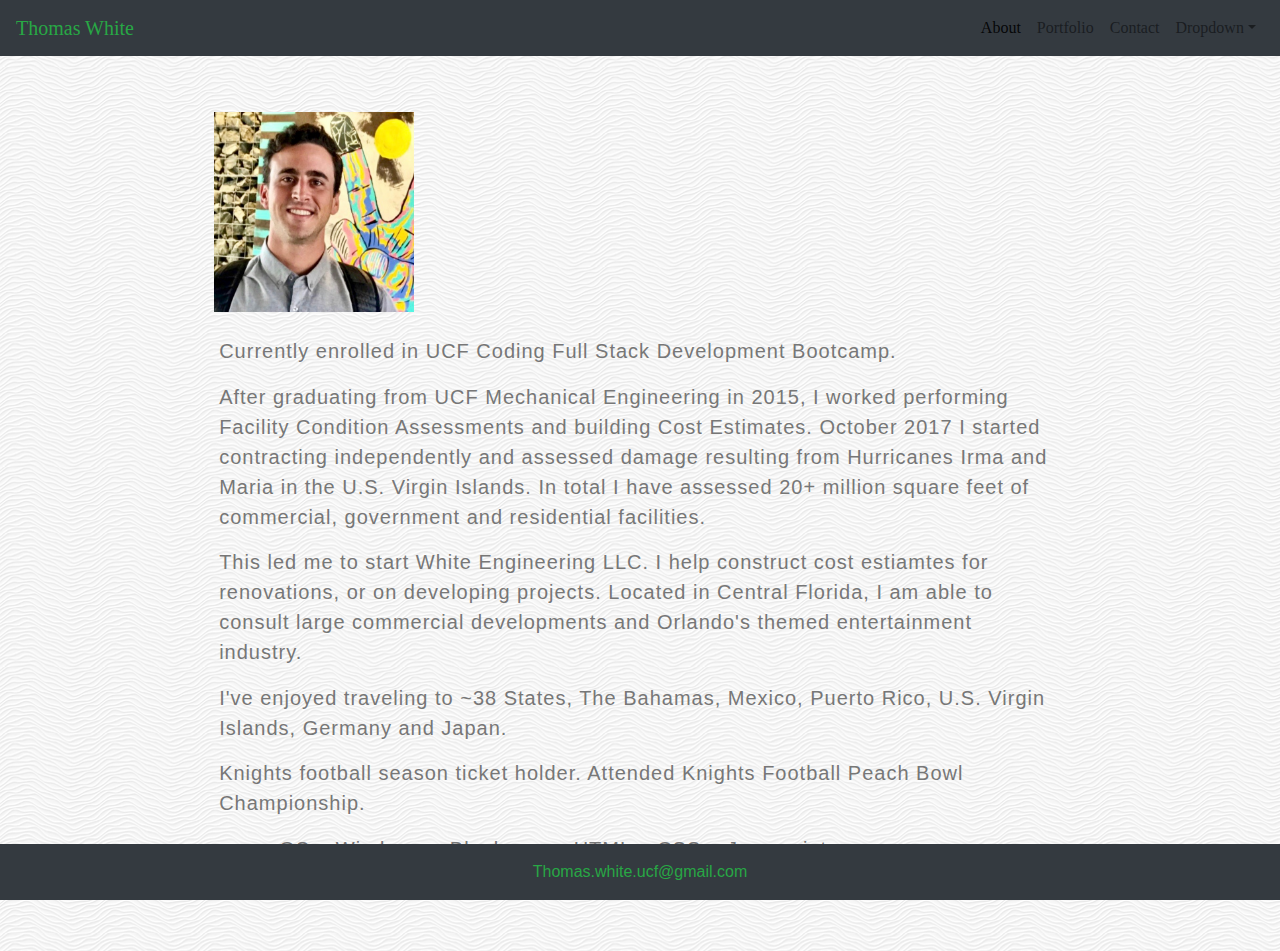
<file: index.html>
<!DOCTYPE html>
<html lang="en">

<head>
    <meta charset="UTF-8">
    <meta name="viewport" content="width=device-width, initial-scale=1.0">
    <meta http-equiv="X-UA-Compatible" content="ie=edge">

    <link rel="stylesheet" href="https://stackpath.bootstrapcdn.com/bootstrap/4.3.1/css/bootstrap.min.css"
        integrity="sha384-ggOyR0iXCbMQv3Xipma34MD+dH/1fQ784/j6cY/iJTQUOhcWr7x9JvoRxT2MZw1T" crossorigin="anonymous">

    <link rel="stylesheet" href="assets/css/modbootstrapstyle.css">

    <title>Thomas White</title>
</head>


<body class="d-flex flex-column h-90 mt-3">

    <!-- ~ ~ _  NAVBAR  _ ~ ~ -->
    <header class="headerfont">
        <!-- could wrap in container, but i modified container, -  docs said it would save more space on small screen sizes -->
        <nav class="navbar navbar-expand-lg navbar-light fixed-top bg-dark">
            <!--                    added fixed-top class ^ -->

            <a class="navbar-brand text-success" href="#">Thomas White</a>

            <button class="navbar-toggler" type="button" data-toggle="collapse" data-target="#navbarSupportedContent"
                aria-controls="navbarSupportedContent" aria-expanded="false" aria-label="Toggle navigation">
                <span class="navbar-toggler-icon"></span>
            </button>

            <div class="collapse navbar-collapse" id="navbarSupportedContent">

                <ul class="navbar-nav ml-auto">
                    <li class="nav-item active">
                        <a class="nav-link" href="index.html" target="_blank" rel="noopener noreferrer">About <span
                                class="sr-only">(current)</span></a>
                    </li>
                    <li class="nav-item">
                        <a class="nav-link" href="portfolio.html" target="_blank"
                            rel="noopener noreferrer">Portfolio</a>
                    </li>
                    <li class="nav-item">
                        <a class="nav-link" href="contact.html" target="_blank" rel="noopener noreferrer">Contact</a>
                    </li>

                    <!--        drop down menu              -->
                    <li class="nav-item dropdown">
                        <a class="nav-link dropdown-toggle" href="#" id="navbarDropdown" role="button"
                            data-toggle="dropdown" aria-haspopup="true" aria-expanded="false">
                            Dropdown</a>

                        <!-- dropdown menu items wrapped in div for spacing and view changes-->
                        <div class="dropdown-menu" aria-labelledby="navbarDropdown">
                            <a class="dropdown-item" href="index.html">About</a>
                            <a class="dropdown-item" href="portfolio.html">Portfolio</a>
                            <!-- <div class="dropdown-divider"></div> -->
                            <a class="dropdown-item" href="contact.html">Contact</a>
                        </div>
                    </li>
                    <!-- documentation said you dont need list items if you but the nav-item in each link item? need to look this up again -->

                    <!-- Disabled button?  -->
                    <!-- <li class="nav-item">
                        <a class="nav-link disabled" href="#" tabindex="-1" aria-disabled="true">Disabled</a>
                    </li> -->
                </ul>

                <!-- Search Bar and Button -->
                <!-- <form class="form-inline my-2 my-lg-0">
                    <input class="form-control mr-sm-2" type="search" placeholder="Search" aria-label="Search">
                    <button class="btn btn-outline-success my-2 my-sm-0" type="submit">Search</button>
                </form> -->

            </div>
        </nav>

    </header>


    <!-- Begin page content -->
    <main role="main" class="flex-shrink-0 mainfont my-4" id="maincontainerindexpage">

        <!-- MAIN _ Begin page content -->
        <div class="mt-5 container row ml-auto mr-auto" id="mainRowcontent">
            <div class="col-1"></div>

            <div class="col-10">


                <img src="assets/images/image1.jpeg" alt="Thomas White" class="indeximageviewchanges my-4"
                    height="200px" width="200px">
                <br>
                <div class="row">

                    <div class="col-12 mb-5">
                        <p>Currently enrolled in UCF Coding Full Stack Development Bootcamp.
                        </p>
                        <p>After graduating from UCF Mechanical Engineering in 2015,
                            I worked performing Facility Condition Assessments and building Cost Estimates.
                            October 2017 I started contracting independently and assessed damage resulting from
                            Hurricanes Irma and Maria in the U.S. Virgin Islands.
                            In total I have assessed 20+ million square feet of commercial, government and residential
                            facilities.
                        </p>
                        <p>This led me to start White Engineering LLC.
                            I help construct cost estiamtes for renovations, or on developing projects. Located in
                            Central Florida, I am able to consult large commercial developments and Orlando's themed
                            entertainment industry.
                        </p>
                        <p>I've enjoyed traveling to ~38 States, The Bahamas, Mexico, Puerto Rico, U.S. Virgin
                            Islands, Germany and Japan.
                        </p>
                        <p>Knights football season ticket holder. Attended Knights Football Peach Bowl Championship.
                        </p>
                        <p> ~ macOS ~ Windows ~ Bluebeam ~ HTML ~ CSS ~ Javascript ~
                        </p>
                    </div>
                </div>
            </div>

            <div class="col-1"></div>

        </div>

    </main>
    <!-- MAIN _ End -->

    <!-- STICKY FOOTER BOOTSTRAP -->
    <footer class="footer mt-auto py-3 bg-dark">
        <div class="container">
            <span class="text-muted"><a class="mainfont notextdecoration text-success"
                    href="mailto:thomas.white.ucf@gmail.com">Thomas.white.ucf@gmail.com</a></span>
        </div>
    </footer>


    <!-- ~ ~ _  Bootsrap Javascript  _ ~ ~ -->
    <script src="https://code.jquery.com/jquery-3.3.1.slim.min.js"
        integrity="sha384-q8i/X+965DzO0rT7abK41JStQIAqVgRVzpbzo5smXKp4YfRvH+8abtTE1Pi6jizo"
        crossorigin="anonymous"></script>
    <script src="https://cdnjs.cloudflare.com/ajax/libs/popper.js/1.14.7/umd/popper.min.js"
        integrity="sha384-UO2eT0CpHqdSJQ6hJty5KVphtPhzWj9WO1clHTMGa3JDZwrnQq4sF86dIHNDz0W1"
        crossorigin="anonymous"></script>
    <script src="https://stackpath.bootstrapcdn.com/bootstrap/4.3.1/js/bootstrap.min.js"
        integrity="sha384-JjSmVgyd0p3pXB1rRibZUAYoIIy6OrQ6VrjIEaFf/nJGzIxFDsf4x0xIM+B07jRM"
        crossorigin="anonymous"></script>

</body>

</html>
</file>
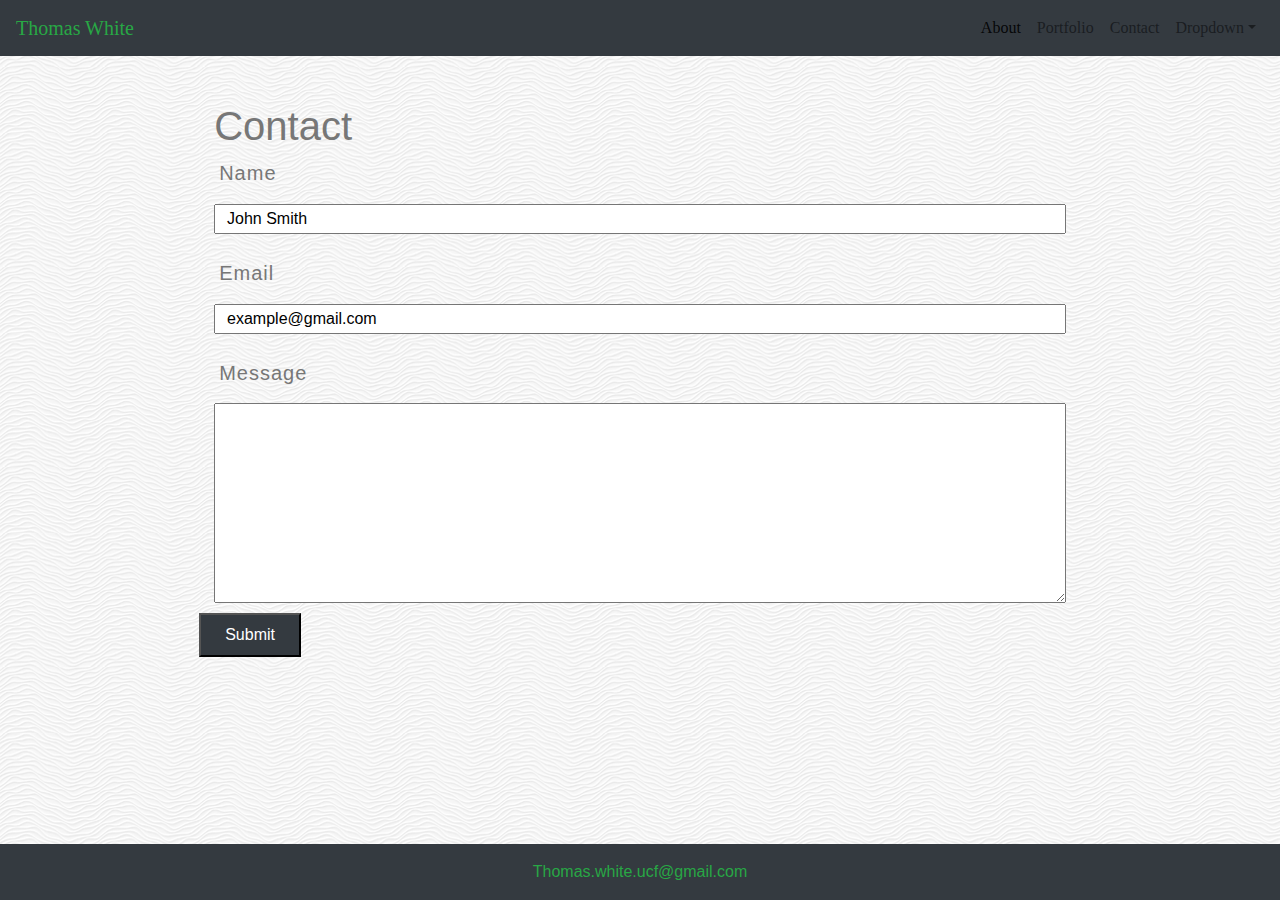
<file: contact.html>
<!DOCTYPE html>
<html lang="en">

<head>
    <meta charset="UTF-8">
    <meta name="viewport" content="width=device-width, initial-scale=1.0">
    <meta http-equiv="X-UA-Compatible" content="ie=edge">

    <link rel="stylesheet" href="https://stackpath.bootstrapcdn.com/bootstrap/4.3.1/css/bootstrap.min.css"
        integrity="sha384-ggOyR0iXCbMQv3Xipma34MD+dH/1fQ784/j6cY/iJTQUOhcWr7x9JvoRxT2MZw1T" crossorigin="anonymous">

    <link rel="stylesheet" href="assets/css/modbootstrapstyle.css">

    <title>Thomas White</title>
</head>


<body class="d-flex flex-column h-90 mt-3">

    <!-- ~ ~ _  NAVBAR  _ ~ ~ -->
    <header class="headerfont">
        <!-- could wrap in container, but i modified container, -  docs said it would save more space on small screen sizes -->
        <nav class="navbar navbar-expand-lg navbar-light fixed-top bg-dark">
            <!--                    added fixed-top class ^ -->

            <a class="navbar-brand text-success" href="#">Thomas White</a>

            <button class="navbar-toggler" type="button" data-toggle="collapse" data-target="#navbarSupportedContent"
                aria-controls="navbarSupportedContent" aria-expanded="false" aria-label="Toggle navigation">
                <span class="navbar-toggler-icon"></span>
            </button>

            <div class="collapse navbar-collapse" id="navbarSupportedContent">

                <ul class="navbar-nav ml-auto">
                    <li class="nav-item active">
                        <a class="nav-link" href="index.html" target="_blank" rel="noopener noreferrer">About <span
                                class="sr-only">(current)</span></a>
                    </li>
                    <li class="nav-item">
                        <a class="nav-link" href="portfolio.html" target="_blank"
                            rel="noopener noreferrer">Portfolio</a>
                    </li>
                    <li class="nav-item">
                        <a class="nav-link" href="contact.html" target="_blank" rel="noopener noreferrer">Contact</a>
                    </li>

                    <!--        drop down menu              -->
                    <li class="nav-item dropdown">
                        <a class="nav-link dropdown-toggle" href="#" id="navbarDropdown" role="button"
                            data-toggle="dropdown" aria-haspopup="true" aria-expanded="false">
                            Dropdown</a>

                        <!-- dropdown menu items wrapped in div for spacing and view changes-->
                        <div class="dropdown-menu" aria-labelledby="navbarDropdown">
                            <a class="dropdown-item" href="index.html">About</a>
                            <a class="dropdown-item" href="portfolio.html">Portfolio</a>
                            <!-- <div class="dropdown-divider"></div> -->
                            <a class="dropdown-item" href="contact.html">Contact</a>
                        </div>
                    </li>
                    <!-- documentation said you dont need list items if you but the nav-item in each link item? need to look this up again -->

                    <!-- Disabled button?  -->
                    <!-- <li class="nav-item">
                        <a class="nav-link disabled" href="#" tabindex="-1" aria-disabled="true">Disabled</a>
                    </li> -->
                </ul>

                <!-- Search Bar and Button -->
                <!-- <form class="form-inline my-2 my-lg-0">
                    <input class="form-control mr-sm-2" type="search" placeholder="Search" aria-label="Search">
                    <button class="btn btn-outline-success my-2 my-sm-0" type="submit">Search</button>
                </form> -->

            </div>
        </nav>

    </header>


    <!-- Begin page content -->
    <main role="main" class="flex-shrink-0 mainfont" id="maincontainerindexpage">

        <!-- MAIN _ Begin page content -->
        <div class="mt-5 container row ml-auto mr-auto" id="mainRowcontent">
            <div class="col-1"></div>

            <div class="col-10">

                <h1>Contact</h1>
                <div class="row  mb-5">
                    <div class="col-12">
                            <p class="mainfont">Name</p>
                            <input type="personTyping" name="FirstName" value="  John Smith" class="textbox1"><br>
                            <p class="mainfont">Email</p>
                            <input type="personTyping" name="FirstName" value="  example@gmail.com" class="textbox1"><br>
                            <p class="mainfont">Message</p>
                            <textarea name="persontypeingarea" id="textarea1" cols="30" rows="10"></textarea>
                        </div>
                        <button class="bg-dark">Submit</button>
                    </div>
                </div>
            </div>

            <div class="col-1"></div>

        </div>

    </main>
    <!-- MAIN _ End -->

    <!-- STICKY FOOTER BOOTSTRAP -->
    <footer class="footer mt-auto py-3 bg-dark">
        <div class="container">
            <span class="text-muted"><a class="mainfont notextdecoration text-success"
                    href="mailto:thomas.white.ucf@gmail.com">Thomas.white.ucf@gmail.com</a></span>
        </div>
    </footer>


    <!-- ~ ~ _  Bootsrap Javascript  _ ~ ~ -->
    <script src="https://code.jquery.com/jquery-3.3.1.slim.min.js"
        integrity="sha384-q8i/X+965DzO0rT7abK41JStQIAqVgRVzpbzo5smXKp4YfRvH+8abtTE1Pi6jizo"
        crossorigin="anonymous"></script>
    <script src="https://cdnjs.cloudflare.com/ajax/libs/popper.js/1.14.7/umd/popper.min.js"
        integrity="sha384-UO2eT0CpHqdSJQ6hJty5KVphtPhzWj9WO1clHTMGa3JDZwrnQq4sF86dIHNDz0W1"
        crossorigin="anonymous"></script>
    <script src="https://stackpath.bootstrapcdn.com/bootstrap/4.3.1/js/bootstrap.min.js"
        integrity="sha384-JjSmVgyd0p3pXB1rRibZUAYoIIy6OrQ6VrjIEaFf/nJGzIxFDsf4x0xIM+B07jRM"
        crossorigin="anonymous"></script>

</body>

</html>
</file>
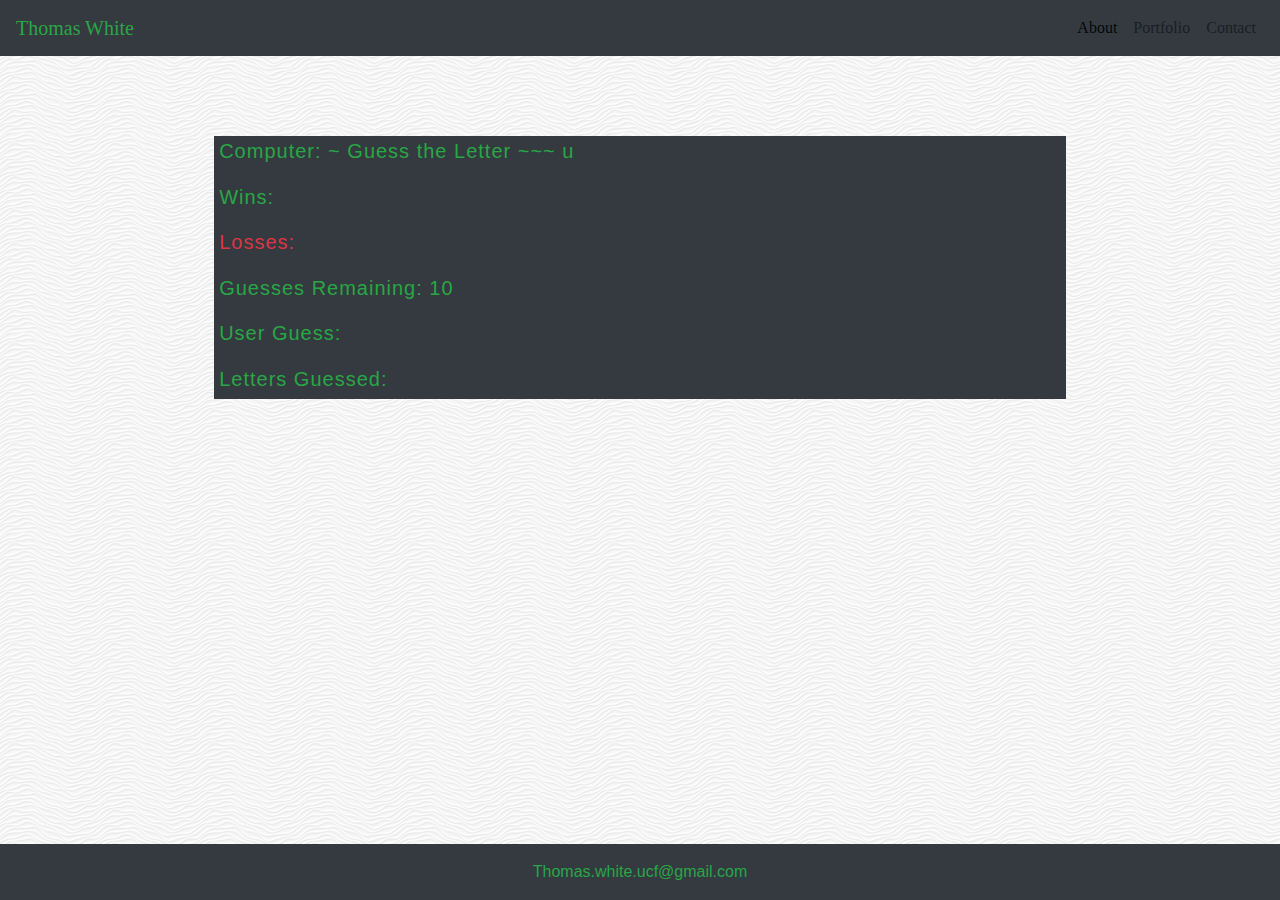
<file: psychic-game.html>
<!DOCTYPE html>
<html lang="en">

<head>
    <meta charset="UTF-8">
    <meta name="viewport" content="width=device-width, initial-scale=1.0">
    <meta http-equiv="X-UA-Compatible" content="ie=edge">

    <link rel="stylesheet" href="https://stackpath.bootstrapcdn.com/bootstrap/4.3.1/css/bootstrap.min.css"
        integrity="sha384-ggOyR0iXCbMQv3Xipma34MD+dH/1fQ784/j6cY/iJTQUOhcWr7x9JvoRxT2MZw1T" crossorigin="anonymous">

    <link rel="stylesheet" href="assets/css/modbootstrapstyle.css">

    <title>Thomas White</title>
</head>

<!-- ### Add To Your Portfolio

After completing the homework please add the piece to your portfolio. Make sure to add a link to your updated portfolio in the comments section of your homework so the TAs can easily ensure you completed this step when they are grading the assignment. 
***To receive an 'A' on any assignment, you must link to it from your portfolio.
                    
*** -->

<body class="d-flex flex-column h-90 mt-3">

    <!-- ~ ~ _  NAVBAR  _ ~ ~ -->
    <header class="headerfont">
        <!-- could wrap in container, but i modified container, -  docs said it would save more space on small screen sizes -->
        <nav class="navbar navbar-expand-lg navbar-light fixed-top bg-dark">
            <!--                    added fixed-top class ^ -->

            <a class="navbar-brand text-success" href="#">Thomas White</a>

            <!-- Hiding Button -->
            <button class="navbar-toggler" type="button" data-toggle="collapse" data-target="#navbarSupportedContent"
                aria-controls="navbarSupportedContent" aria-expanded="false" aria-label="Toggle navigation">
                <span class="navbar-toggler-icon"></span>
            </button>

            <!-- HTML links -->
            <div class="collapse navbar-collapse" id="navbarSupportedContent">

                <ul class="navbar-nav ml-auto">
                    <li class="nav-item active">
                        <a class="nav-link" href="index.html" target="_blank" rel="noopener noreferrer">About <span
                                class="sr-only">(current)</span></a>
                    </li>
                    <li class="nav-item">
                        <a class="nav-link" href="portfolio.html" target="_blank"
                            rel="noopener noreferrer">Portfolio</a>
                    </li>
                    <li class="nav-item">
                        <a class="nav-link" href="contact.html" target="_blank" rel="noopener noreferrer">Contact</a>
                    </li>

                    <!--        drop down menu     MCDSODF         -->
                    <!-- text for dropdown label goes here-->
                    <!-- dropdown menu items wrapped in div for spacing and view changes-->
                    <!-- <div class="dropdown-divider"></div> -->
                    <!-- <li class="nav-item dropdown text-success ">
                        <a class="nav-link dropdown-toggle" href="#" id="navbarDropdown" role="button"
                            data-toggle="dropdown" aria-haspopup="true" aria-expanded="false">
                            
                        </a>

                        
                        <div class="dropdown-menu" aria-labelledby="navbarDropdown">
                            <a class="dropdown-item" href="index.html">About</a>
                            <a class="dropdown-item" href="portfolio.html">Portfolio</a>
                            
                            <a class="dropdown-item" href="contact.html">Contact</a>
                        </div>
                    </li> -->
                    <!-- documentation said you dont need list items if you but the nav-item in each link item? need to look this up again -->

                    <!-- Disabled button?  -->
                    <!-- <li class="nav-item">
                        <a class="nav-link disabled" href="#" tabindex="-1" aria-disabled="true">Disabled</a>
                    </li> -->
                </ul>

                <!-- Search Bar and Button -->
                <!-- <form class="form-inline my-2 my-lg-0">
                    <input class="form-control mr-sm-2" type="search" placeholder="Search" aria-label="Search">
                    <button class="btn btn-outline-success my-2 my-sm-0" type="submit">Search</button>
                </form> -->

            </div>
        </nav>

    </header>


    <!-- Begin page content -->
    <main role="main" class="flex-shrink-0 mainfont my-4" id="maincontainerindexpage">

        <!-- MAIN _ Begin page content -->
        <div class="mt-5 container row ml-auto mr-auto" id="mainRowcontent">
            <div class="col-1"></div>

            <div class="col-10">

                <div class="row mt-5">

                    <div class="col-12 mb-5">
                        <div class="bg-dark ">
                            <p class="text-success">Computer: ~ Guess the Letter ~~~ <span id="computerGuess"></span>
                            </p>

                            <p class="text-success">Wins: <span id="displayWins"></span></p>
                            <p class="text-danger">Losses: <span id="displayLosses"></span></p>
                            <p class="text-success">Guesses Remaining: <span id="displayNumGuesses"></span></p>
                            <p class="text-success"> User Guess: <span id="userGuessIDhtml"></span></p>
                            <p class="text-success"> Letters Guessed: <span id="userLettersGuessed"></span></p>

                        </div>
                        <!-- will attempt to build the option two on sunday -  -->
                        <!-- ## Option One: Psychic Game (Basic)

                            ![Psychic](Images/1-Psychic.jpg)

                            1. [Watch the demo](https://youtu.be/qTc45Lox97g).
                            2. You're going to make a game just like the one in the video. Essentially, the app randomly picks a letter, and the user has to guess which letter the app chose. Put the following text on your page:
                            3. Guess what letter I'm thinking of
                            4. Wins: (# of times the user has guessed the letter correctly)
                            5. Losses: (# of times the user has failed to guess the letter correctly after exhausting all guesses)
                            6. Guesses Left: (# of guesses left. This will update)
                            7. Your Guesses So Far: (the specific letters that the user typed. Display these until the user either wins or loses.)
                            8. When the player wins, increase the Wins counter and start the game over again (without refreshing the page).
                            9. When the player loses, increase the Losses counter and restart the game without a page refresh (just like when the user wins). -->
                    </div>
                </div>
            </div>

            <div class="col-1"></div>

        </div>

    </main>
    <!-- MAIN _ End -->

    <!-- STICKY FOOTER BOOTSTRAP -->
    <footer class="footer mt-auto py-3 bg-dark">
        <div class="container">
            <span class="text-muted"><a class="mainfont notextdecoration text-success"
                    href="mailto:thomas.white.ucf@gmail.com">Thomas.white.ucf@gmail.com</a></span>
        </div>
    </footer>




    <!-- ~ ~ _  Bootsrap Javascript  _ ~ ~ -->
    <script src="https://code.jquery.com/jquery-3.3.1.slim.min.js"
        integrity="sha384-q8i/X+965DzO0rT7abK41JStQIAqVgRVzpbzo5smXKp4YfRvH+8abtTE1Pi6jizo"
        crossorigin="anonymous"></script>
    <script src="https://cdnjs.cloudflare.com/ajax/libs/popper.js/1.14.7/umd/popper.min.js"
        integrity="sha384-UO2eT0CpHqdSJQ6hJty5KVphtPhzWj9WO1clHTMGa3JDZwrnQq4sF86dIHNDz0W1"
        crossorigin="anonymous"></script>
    <script src="https://stackpath.bootstrapcdn.com/bootstrap/4.3.1/js/bootstrap.min.js"
        integrity="sha384-JjSmVgyd0p3pXB1rRibZUAYoIIy6OrQ6VrjIEaFf/nJGzIxFDsf4x0xIM+B07jRM"
        crossorigin="anonymous"></script>

    <!-- ~ ~ _  Word-Guess-Game Javascript  _ ~ ~ -->
    <script src="assets/javascript/game.js"></script>
</body>

</html>
</file>
<file: assets/css/modbootstrapstyle.css>
/* MOD BootStrap Style */

body {
    background: url("../images/white-waves.png");
}

/* sticky footer */
.footer {
    position: fixed;
    bottom: 0;
    margin-top: 1ex;
    width: 100%;
    text-align: center;
}

#maincontainerindexpage {
    width: 85%;
    margin: 3% auto;
}

.easypadtest{
    padding: 40px;
}

/* Altered CSS from other Portfolio*/

p {
    margin-top: 0;
    padding: 0 5px 5px 5px;
    font-size: 20px;
    font-family: 'Arial', 'Helvetica Neue', Helvetica, sans-serif;
    color: #777777;
    line-height: 30px;
    letter-spacing: 1px;
    margin-bottom: 1ex;
}

.headerfont {
    font-family: 'Georgia', Times, Times New Roman, serif;
}

.mainfont {
    font-family: 'Arial', 'Helvetica Neue', Helvetica, sans-serif;
    color: #777777;
}


.picturerelativebanner {
    position: relative;
    float: left;
    height: 300px;
    margin-right: 100px;
    padding: 0;
}

.tealbanner {
    position: absolute;
    top: 150px;
    background-color: #4aaaa5;
    height: 60px;
    width: 100%;
    padding-top: 20px;
    text-align: center;
    color: white;
    font-size: 30px;
}
/* .imgNoPadding {
    padding: 0;
} */

.textbox1 {
    width: 100%;
    height: 30px;
    display: block;
}

#textarea1 {
    width: 100%;
    height: 200px;
    display: block;
}
button {
    background-color: #4aaaa5;
    color: white;
    padding: 8px 24px;
    margin-top: 10px;
}

/* ~~~ _  Media Queries  _ ~~~ */

/*  ~~~~980px~~~~~~~ */

/* @media screen and (max-width: 980px) {
    .containerone, .containertwo {
        width: 768px;
    }
    .main-content {
        width: 100%;
    }
    .picturerelativebanner {
        margin-right: 5%;
    }
    
} */

/*  ~~~~768px~~~~~~~ */

@media screen and (max-width: 768px) {
    
    .indeximageviewchanges {
        width: 50%;
        height: auto;
    }
    p {
        font-size: 18px;
        line-height: 27px;
    }
    #portfolioPageViews {
        width: auto;
    }
}

/*  ~~~~640px~~~~~~~ */

@media screen and (max-width: 640px) {
    .indeximageviewchanges {
        float: none;
        width: 100%;
        height: auto;
    }
    p {
        font-size: 16px;
        line-height: 24px;
    }
}
</file>
